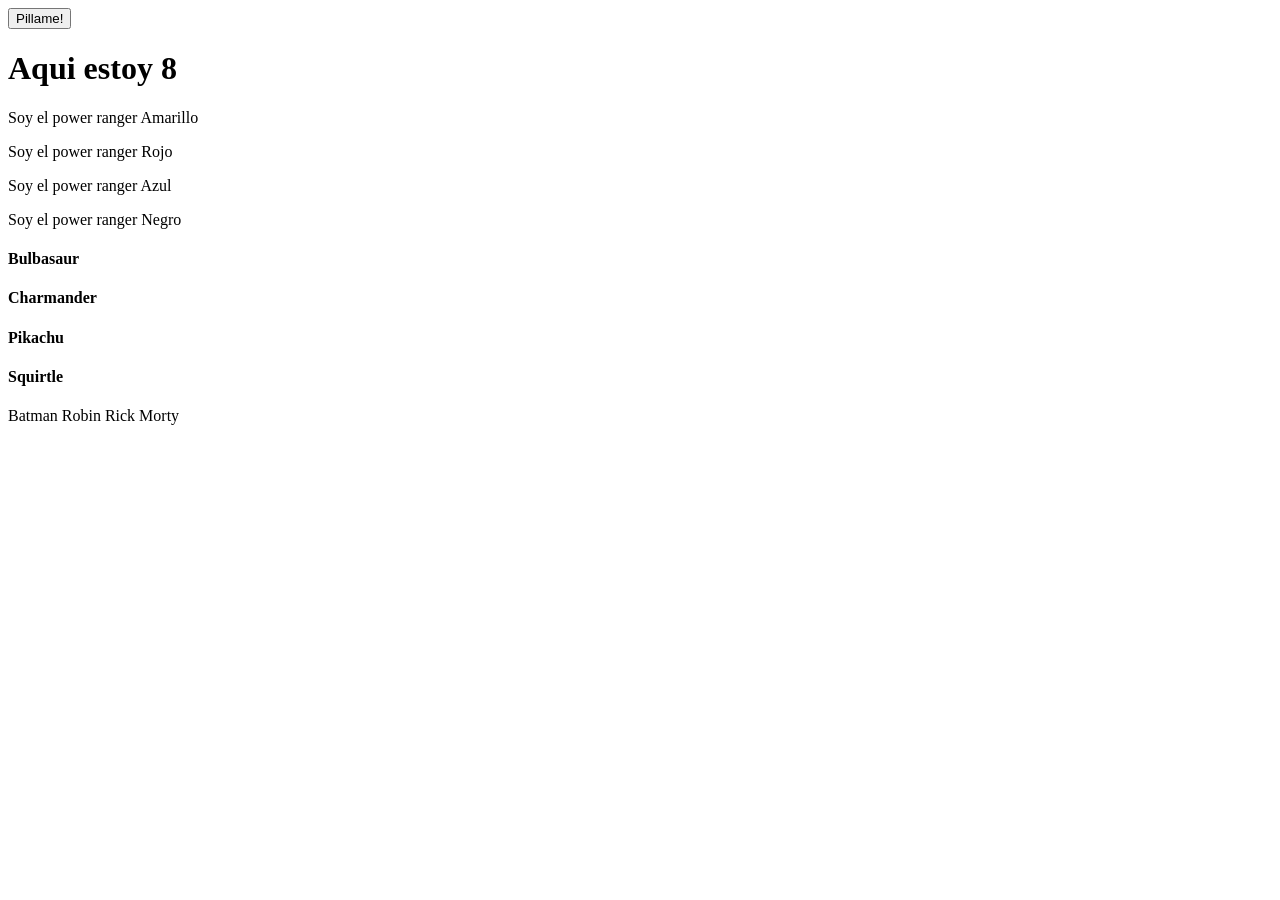
<file: ejercicios-dom/Ejercicio_01/index.html>
<!DOCTYPE html>
<html lang="en">
<head>
    <meta charset="UTF-8">
    <title>Ejercicio 01 DOM</title>
</head>
<body>
    <button class="showme">Pillame!</button>
    <h1 id="pillado">Aqui estoy 8</h1>

    <p>Soy el power ranger Amarillo</p>
    <p>Soy el power ranger Rojo</p>
    <p>Soy el power ranger Azul</p>
    <p>Soy el power ranger Negro</p>

    <h4 class="pokemon">Bulbasaur</h4>
    <h4 class="pokemon">Charmander</h4>
    <h4 class="pokemon">Pikachu</h4>
    <h4 class="pokemon">Squirtle</h4>

    <span data-function="testMe">Batman</span>
    <span data-function="testMe">Robin</span>
    <span data-function="testMe">Rick</span>
    <span data-function="testMe">Morty</span>

    <script src="script.js"></script>
</body>
</html>
</file>
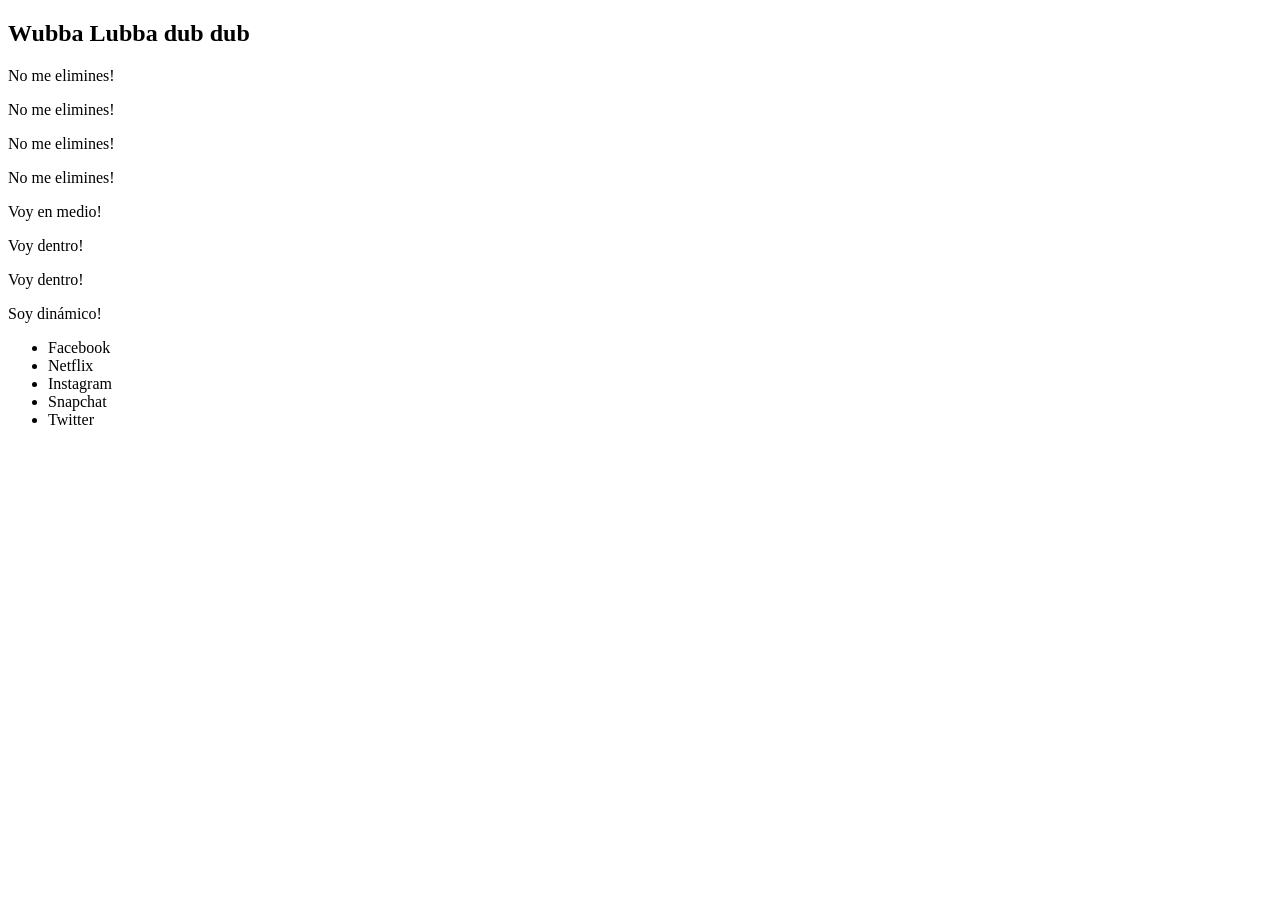
<file: ejercicios-dom/Ejercicio_02/index.html>
<!DOCTYPE html>
<html lang="en">
  <head>
    <meta charset="UTF-8" />
    <meta name="viewport" content="width=device-width, initial-scale=1.0" />
    <title>Ejercicio 2</title>
  </head>
  <body>
    <h2 class="fn-insert-here"></h2>
    <p class="fn-remove-me">Eliminame!</p>
    <p>No me elimines!</p>
    <p>No me elimines!</p>
    <p class="fn-remove-me">Eliminame!</p>
    <p>No me elimines!</p>
    <p class="fn-remove-me">Eliminame!</p>
    <p class="fn-remove-me">Eliminame!</p>
    <p>No me elimines!</p>
    <div></div>
    <div></div>
    <div class="fn-insert-here"></div>
    <div class="fn-insert-here"></div>

    <!-- Enlace al archivo JavaScript -->
    <script src="main.js"></script>
  </body>
</html>
</file>
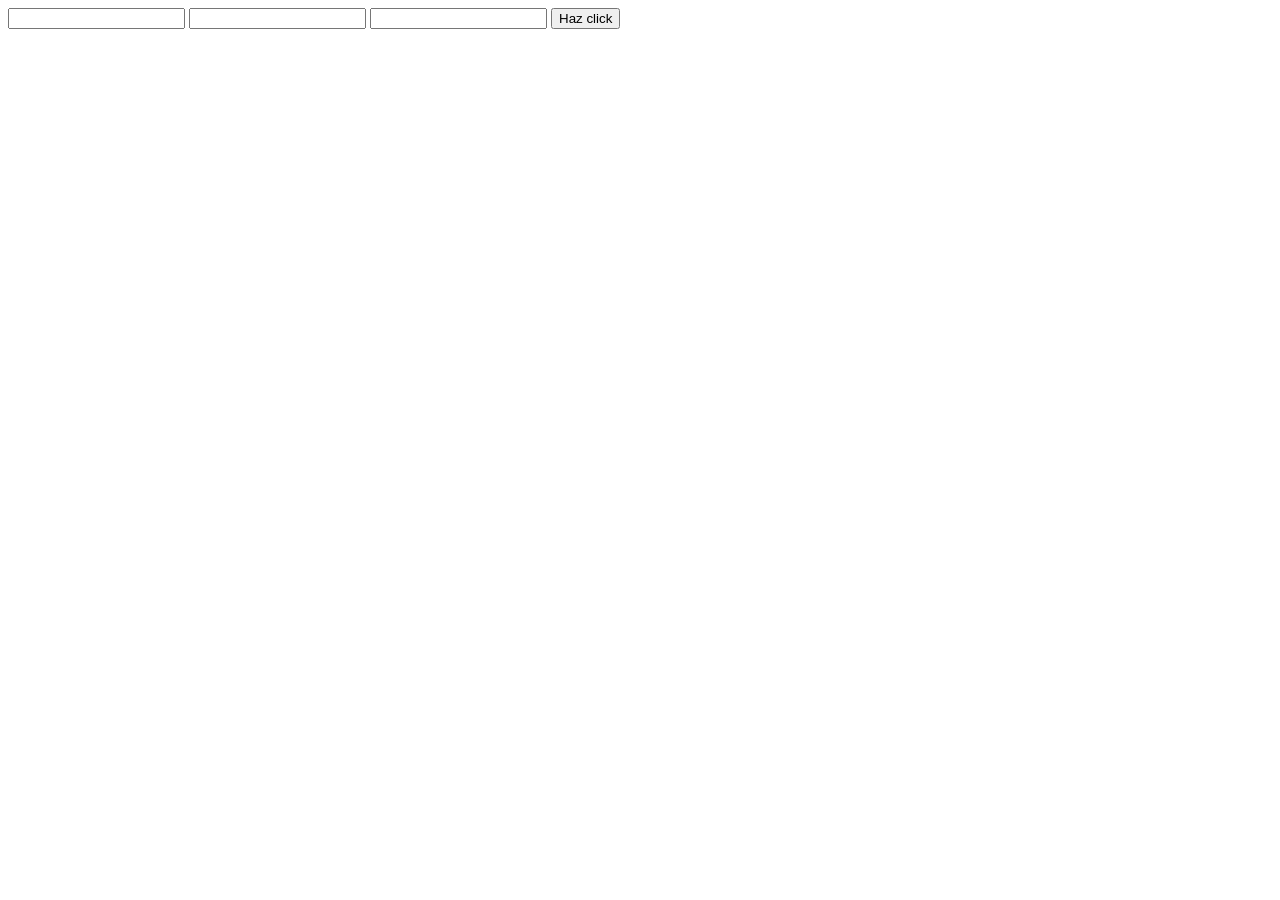
<file: ejercicios-dom/Ejercicio_04/index.html>
<!DOCTYPE html>
<html lang="en">
<head>
    <meta charset="UTF-8">
    <meta name="viewport" content="width=device-width, initial-scale=1.0">
    <script src="main.js" defer></script>
    <title>Ejercicio 4</title>
</head>
<body>

	<input class="click" type="text"/>
	<input class="focus" type="text"/>
	<input class="value" type="text"/>

	<!-- Botón solicitado en el ejercicio 1.1 -->
	<button id="btnToClick">Haz click</button>

</body>
</html>
</file>
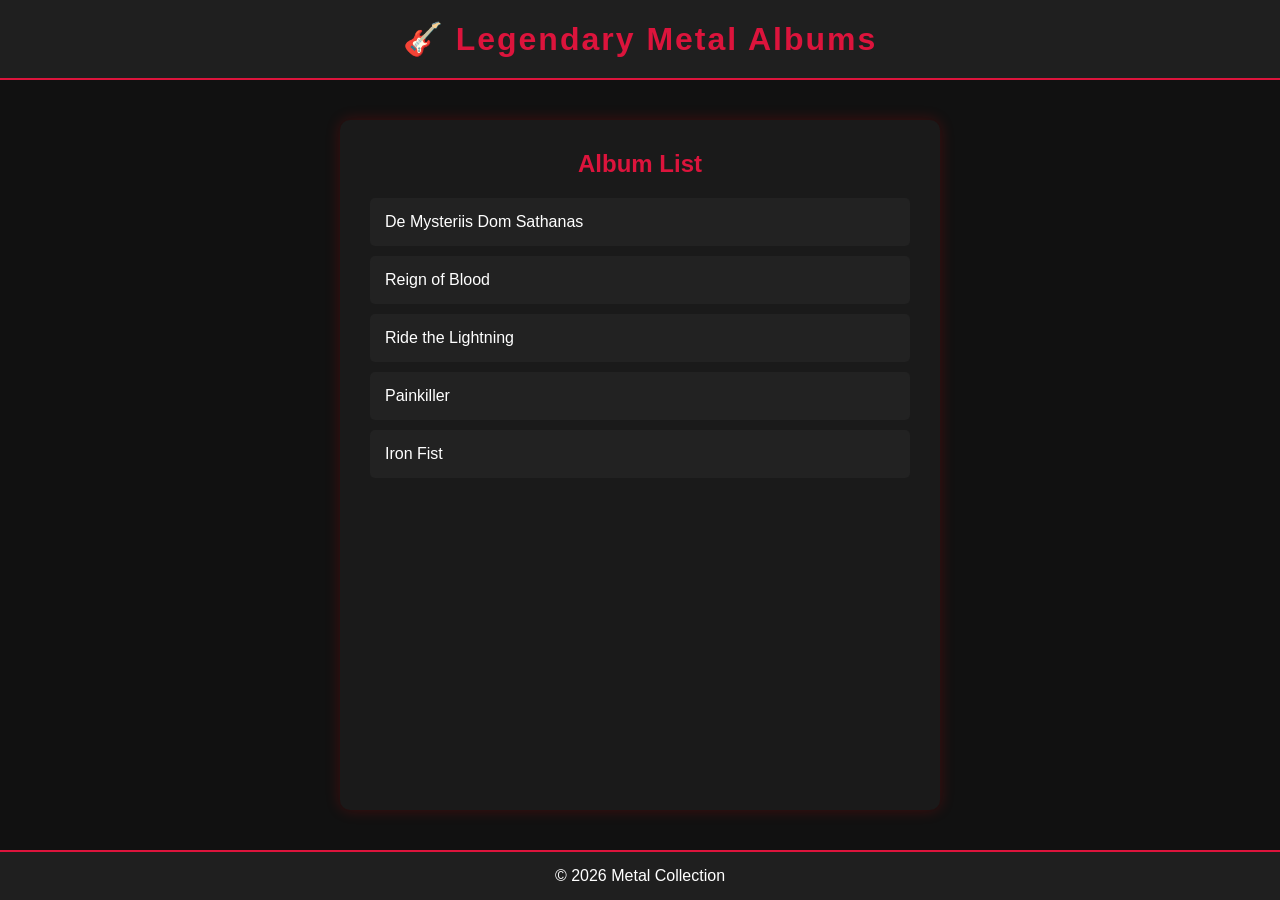
<file: ejercicios-dom/Ejercicio_05/index.html>
<!DOCTYPE html>
<html lang="en">
<head>
  <meta charset="UTF-8">
  <meta name="viewport" content="width=device-width, initial-scale=1.0">
  <title>Metal Albums</title>
  <link rel="stylesheet" href="styles.css">
  <script src="main.js" defer></script>
</head>
<body>

  <header>
    <h1>🎸 Legendary Metal Albums</h1>
  </header>

  <main>
    <section class="albums-section">
      <h2>Album List</h2>
      <!-- Aquí se insertará la lista dinámicamente -->
      <div id="albumsContainer"></div>
    </section>
  </main>

  <footer>
    <p>© 2026 Metal Collection</p>
  </footer>

</body>
</html>
</file>
<file: ejercicios-dom/Ejercicio_05/styles.css>
* {
  margin: 0;
  padding: 0;
  box-sizing: border-box;
  font-family: Arial, Helvetica, sans-serif;
}

body {
  background-color: #111;
  color: #fff;
  min-height: 100vh;
  display: flex;
  flex-direction: column;
}

header {
  background: #1f1f1f;
  padding: 20px;
  text-align: center;
  border-bottom: 2px solid crimson;
}

header h1 {
  color: crimson;
  letter-spacing: 2px;
}

main {
  flex: 1;
  padding: 40px;
  display: flex;
  justify-content: center;
}

.albums-section {
  background: #1a1a1a;
  padding: 30px;
  border-radius: 10px;
  width: 100%;
  max-width: 600px;
  box-shadow: 0 0 15px rgba(255, 0, 0, 0.2);
}

.albums-section h2 {
  text-align: center;
  margin-bottom: 20px;
  color: crimson;
}

ul {
  list-style: none;
}

li {
  background: #222;
  margin: 10px 0;
  padding: 15px;
  border-radius: 5px;
  transition: 0.3s ease;
  cursor: pointer;
}

li:hover {
  background: crimson;
  transform: scale(1.03);
}

footer {
  background: #1f1f1f;
  text-align: center;
  padding: 15px;
  border-top: 2px solid crimson;
}
</file>
